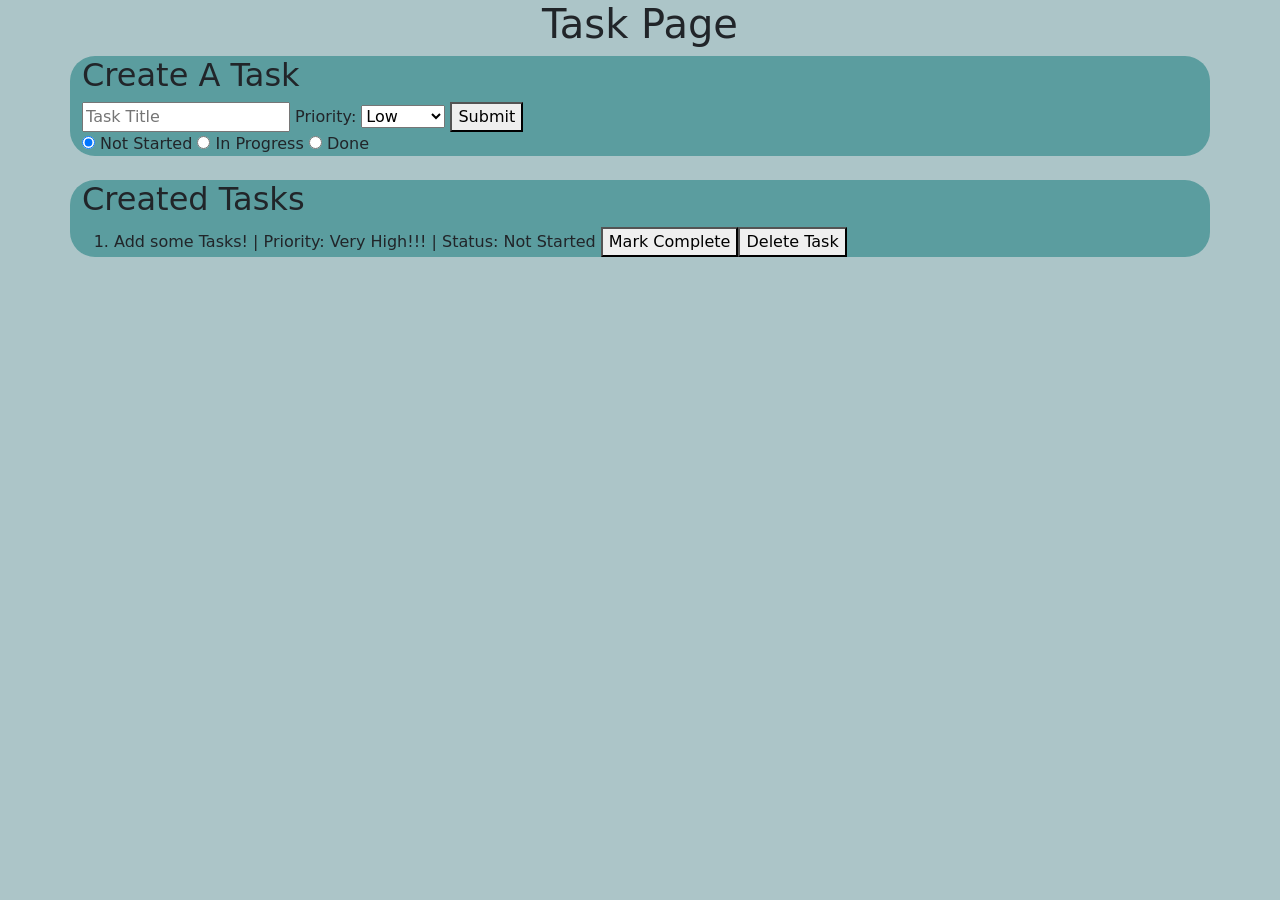
<file: index.html>
<!DOCTYPE html>
<html>
	<head>
		<title>Task Page</title>
		<link rel = "stylesheet" href = "css/bootstrap.css">
		<script src="js/script.js"></script>
	</head>

	<!-- I copied the style from my profile page, please don't deduct points haha -->
	<body style="background-color: #acc5c8;">
		<h1 style="text-align: center">Task Page</h1>

		<!-- Task Creation -->
		<div class="container" style="background-color: #0372727a; border-radius: 25px;"> 
			<h2>Create A Task</h2>

			<!-- Task Creation Form -->
			<form id = "task-creator">

				<input id = "message" type="text" placeholder="Task Title"/>
				
				<!-- Priority Dropdown -->
				<label for="prio">Priority: </label>
				<select name="prio" id="prio">
					<option value = "| Priority: Low" >Low</option>
					<option value = "| Priority: Normal" >Normal</option>
					<option value = "| Priority: High" >High</option>
					<option value = "| Priority: Very High!!!" >Highest</option>
				</select>
			
				<!-- submit button here -->
				<button id = "taskAdder" type="button">Submit</button>

				<br>
				<!-- Task status radio button -->
				<input type="radio" id="nostart" name = "status" value = "| Not Started" checked>
				<label for="nostart">Not Started</label>
				<input type="radio" id="inprogress" name = "status" value = "| In Progress" >
				<label for="inprogress">In Progress</label>
				<input type="radio" id="done" name = "status" value = "| Done!" >
				<label for="done">Done</label>

			</form>
		</div>

		<br>

		<!-- Task Display -->
		<div class="container" style="background-color: #0372727a; border-radius: 25px;">
			<h2>Created Tasks</h2>
			<ol id = "tasklist">
				<!-- Default Task as an example; buttons don't work until another task has been added... -->
				<li> Add some Tasks! | Priority: Very High!!! | Status: Not Started <button class = "complete" type="button">Mark Complete</button><button class = "close"> Delete Task </button></li>

			</ol>

		</div>
	</body>
</html>
</file>
